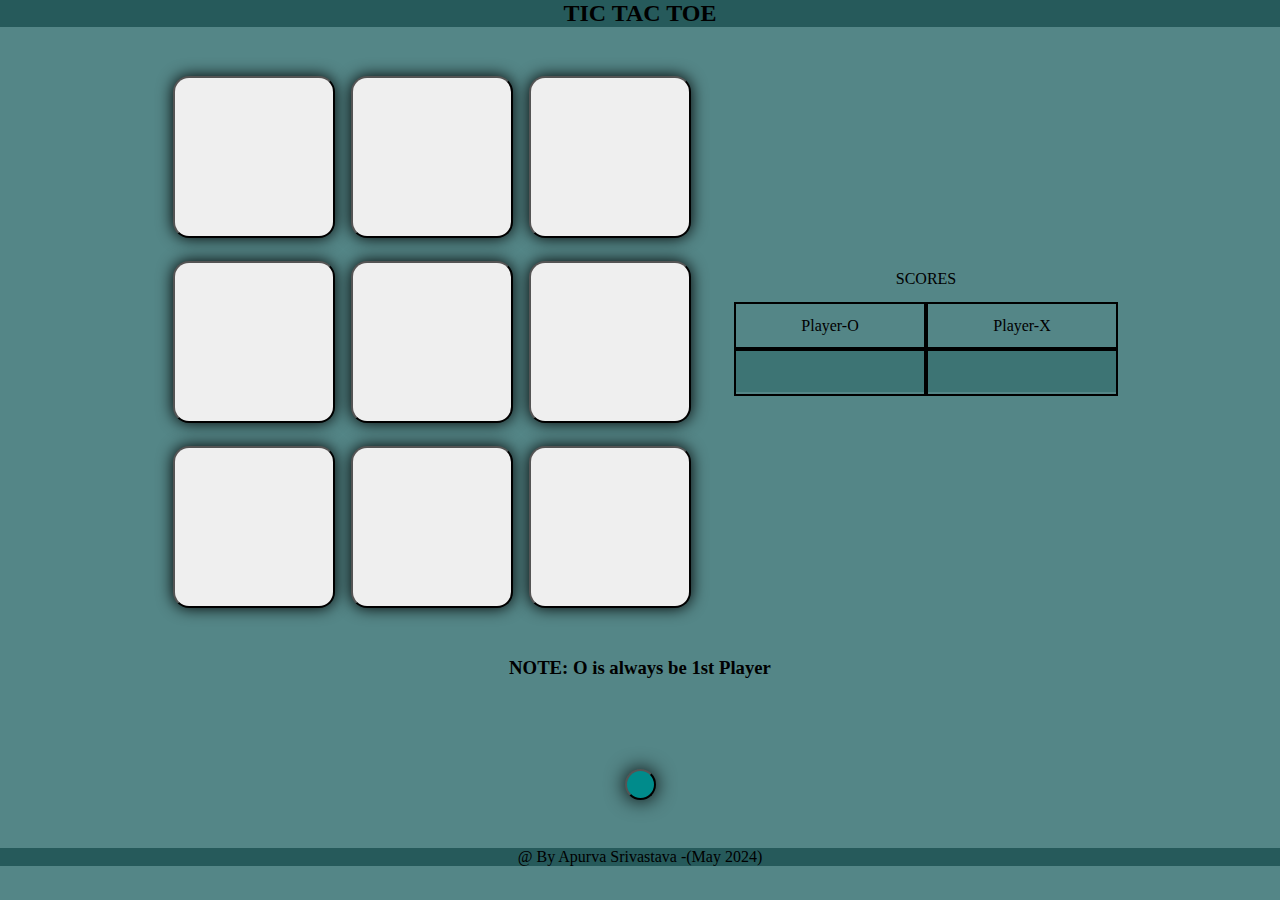
<file: index.html>
<!DOCTYPE html>
<html lang="en">
<head>
    <meta charset="UTF-8">
    <meta name="viewport" content="width=device-width, initial-scale=1.0">
    <title>TIC TAC TOE</title>
    <link rel="stylesheet" href="style.css">
    <link rel="stylesheet" href="https://cdnjs.cloudflare.com/ajax/libs/font-awesome/6.5.2/css/all.min.css" integrity="sha512-SnH5WK+bZxgPHs44uWIX+LLJAJ9/2PkPKZ5QiAj6Ta86w+fsb2TkcmfRyVX3pBnMFcV7oQPJkl9QevSCWr3W6A==" crossorigin="anonymous" referrerpolicy="no-referrer" />
</head>
<body>
    <div class="msg-container hide">
        <p id="msg">WINNER</p>
        <button id="new-btn">New Game</button> 
        <button id="reset-btn">Reset</button>
        <div class="moves hide"></div> 
    </div>
    
    <main>
        <h2>TIC TAC TOE</h2>

        <div class="container">


            <div class="game">
                <button class="box"></button>
                <button class="box"></button>
                <button class="box"></button>
                <button class="box"></button>
                <button class="box"></button>
                <button class="box"></button>
                <button class="box"></button>
                <button class="box"></button>
                <button class="box"></button>
            </div>

            <div class="players">
                <div class="score">SCORES</div>
                <div class="winTime">
                    <div class="player1 PL">Player-O</div>
                    <div class="player2 PL">Player-X</div>
                </div>
                <div class="displayScore">
                    <div class="display1 DS"></div>
                    <div class="display2 DS"></div>
                </div>
            </div>

            
        </div>

        <h3>NOTE: O is always be 1st Player</h3>

        <button class="undo"><i class="fa-solid fa-rotate-left"></i></button>
    </main>

<footer>@ By Apurva Srivastava -(May 2024)</footer>

    <script src="app.js"></script>
</body>
</html>
</file>
<file: style.css>
*{
    margin: 0;
    padding: 0;
}
body{
    background-color: #548687;
    text-align: center;
}
h2{
    background-color: #265a5b;
}
.msg-container{
    height: 100vmin;
    display: flex;
    justify-content: center;
    align-items: center;
    flex-direction: column;
    gap: 4rem;
}
#msg{
    font-family: Georgia, 'Times New Roman', Times, serif;
    font-weight: bolder;
    font-size: 6vmin;
    
}
.hide{
    display: none;
}
#new-btn{
    padding: 1rem;
    font-size: 1.25rem;
    background-color:darkcyan ;
    border-radius: 1rem;
    border-radius: none;
    box-shadow: 0 0 12px black;

}
.container{
    height: 70vh;
    display: flex;
    align-items: center;
    justify-content: center;
}
.game{
    height: 60vmin;
    width: 60vmin;
    display: flex;
    flex-wrap: wrap;
    gap:1rem;
    align-items: center;
    justify-content: center;
    /* padding: 2rem; */
}
.box{
    height:18vmin;
    width: 18vmin;
    border-radius: 1rem;    
    box-shadow: 0 0 1rem rgba(1, 1, 1, 2);
    font-size: 8vmin; 
    color:#b0413e ;
}
.players{
    margin-left: 2rem;
    height: 19vh;
    width: 30vw;
    /* background-color:aliceblue; */
    /* display: flex;/ */
    gap: 2rem;
    /* flex-wrap: wrap; */
}
.score{
    height: 5vh;
    width: 30vw;
    /* background-color: blanchedalmond; */
    justify-content: center;
    display: inline-flex;
    align-items: center;
}
.winTime{
    /* margin-top: 5vh; */
    height: 5vh;
    width: 30vw;
    /* background-color: #b0413e; */
    display: flex;
}
.PL{
    height: 5vh;
    width: 15vw;
    border: 2px solid black;
    justify-content: center;
    display: inline-flex;
    align-items: center;
    justify-content: center;
}
.displayScore{
    height: 5vh;
    width: 30vw;
    background-color: rgb(61, 116, 116);
    display: flex;
    font-size: 2rem;
}
.DS{
    height: 5vh;
    width: 15vw;
    border: 2px solid black;
    display: inline-flex;
    justify-content: center;
    align-items: center;
}
#reset-btn{
    padding: 1rem;
    font-size: 1.25rem;
    background-color:darkcyan ;
    border-radius: 1rem;
    border-radius: none;
    box-shadow: 0 0 12px black;

}
.moves{
    height: 5vmin;
    margin-top: 1rem;
    align-items: center;
    /* background-color: antiquewhite; */
    color: rgb(0, 0, 0);
    font-size: 3rem;
}
.undo{
    margin-top: 10vh;
    padding: 1.5vh;
    background-color:darkcyan ;
    box-shadow: 0 0 20px black;
    border-radius: 50%;
}
footer{
    margin-top: 3rem;    
    /* padding: 5vh; */
    background-color: #265a5b;
}
</file>
